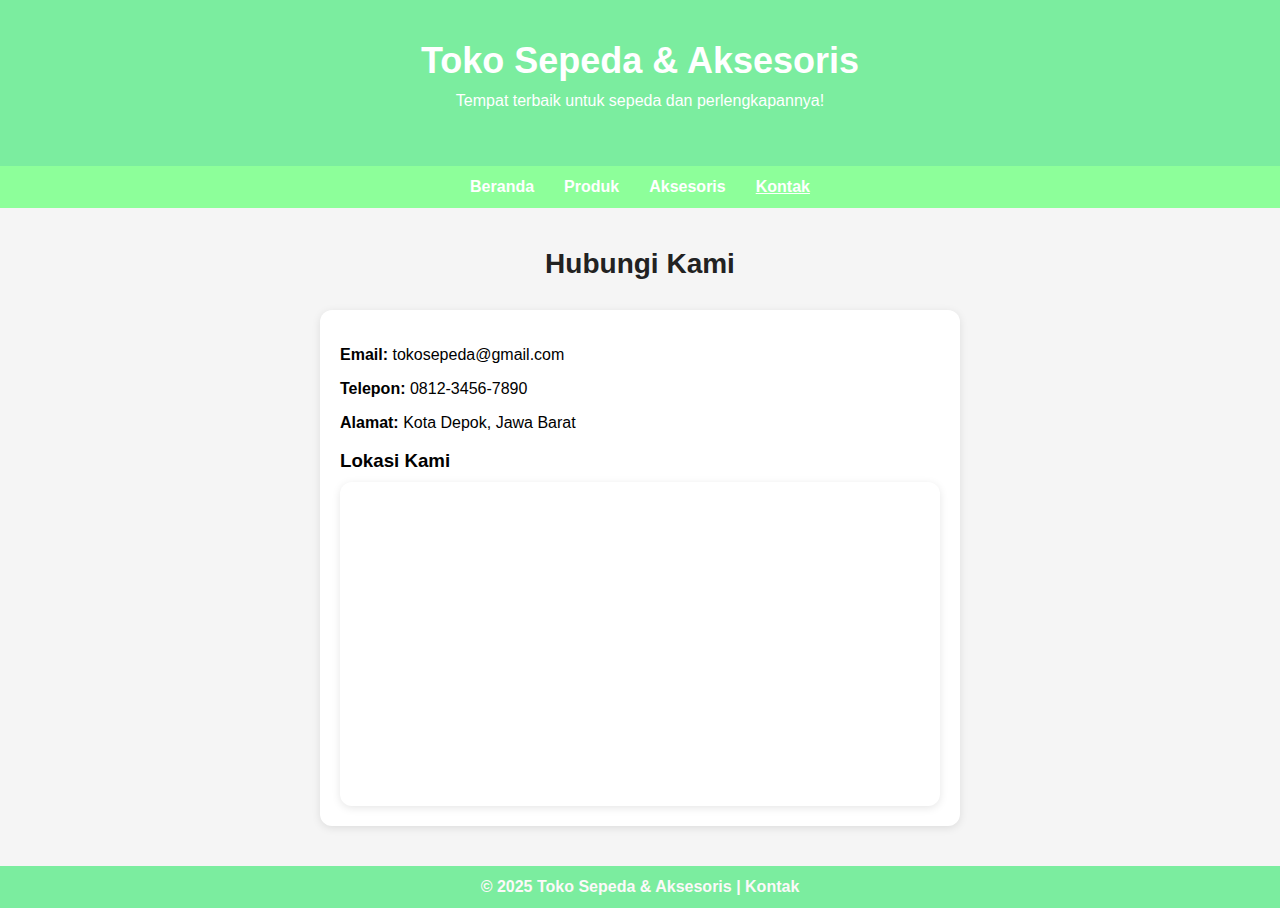
<file: kontak.html>
<!DOCTYPE html>
<html lang="id">
<head>
  <meta charset="UTF-8" />
  <meta name="viewport" content="width=device-width, initial-scale=1.0" />
  <title>Kontak - Toko Sepeda & Aksesoris</title>
  <link rel="stylesheet" href="styles.css" />
</head>
<body>

  <header class="header">
    <h1>Toko Sepeda & Aksesoris</h1>
    <p>Tempat terbaik untuk sepeda dan perlengkapannya!</p>
  </header>

  <nav class="navbar">
    <a href="index.html">Beranda</a>
    <a href="produk.html">Produk</a>
    <a href="aksesoris.html">Aksesoris</a>
    <a href="kontak.html" class="active">Kontak</a>
  </nav>

  <h2 class="section-title">Hubungi Kami</h2>

  <div class="contact-box">
    <p><b>Email:</b> tokosepeda@gmail.com</p>
    <p><b>Telepon:</b> 0812-3456-7890</p>
    <p><b>Alamat:</b> Kota Depok, Jawa Barat</p>

    <h3 style="margin: 18px 0 10px;">Lokasi Kami</h3>

    <div class="map-box">
      <iframe
        src="https://www.google.com/maps?q=Depok%20Jawa%20Barat&output=embed"
        width="100%"
        height="320"
        style="border:0;"
        allowfullscreen=""
        loading="lazy"
        referrerpolicy="no-referrer-when-downgrade">
      </iframe>
    </div>
  </div>

  <footer class="footer">
    © 2025 Toko Sepeda & Aksesoris | Kontak
  </footer>

</body>
</html>
</file>
<file: styles.css>
/* =========================
   GLOBAL
========================= */
body {
  margin: 0;
  font-family: Arial, sans-serif;
  background-color: #f5f5f5;
  padding: 0; /* biar header full lebar */
}

.section-title {
  text-align: center;
  font-size: 28px;
  margin: 40px 0 30px;
  color: #222;
}

/* =========================
   HEADER
========================= */
.header {
  background-color: #7bed9f;
  text-align: center;
  padding: 40px 20px;
  color: white;
}

.header h1 {
  margin: 0;
  font-size: 36px;
  font-weight: bold;
}

.header p {
  margin-top: 10px;
  font-size: 16px;
}

/* =========================
   NAVBAR
========================= */
.navbar {
  background-color: #8dff9a;
  display: flex;
  justify-content: center;
  gap: 30px;
  padding: 12px 0;
}

.navbar a {
  color: white;
  text-decoration: none;
  font-weight: bold;
}

.navbar a:hover {
  text-decoration: underline;
}

/* navbar aktif */
.navbar a.active {
  text-decoration: underline;
}

/* =========================
   HERO
========================= */
.hero {
  height: 320px;
  display: flex;
  align-items: center;
  justify-content: center;
  text-align: center;
  background-color: #ffffff;
  padding: 0 20px;
}

.hero h2 {
  font-size: 28px;
  color: #0c0c0c;
  text-shadow: 2px 2px 6px rgba(0, 0, 0, 0.4);
}

/* =========================
   PRODUK GRID
========================= */
.product-grid {
  width: 90%;
  max-width: 1100px;
  margin: 0 auto 40px;
  display: grid;
  grid-template-columns: repeat(auto-fit, minmax(220px, 1fr));
  gap: 20px;
}

/* Kartu Produk */
.product-card {
  background-color: #fff;
  border-radius: 12px;
  padding: 15px;
  text-align: center;
  box-shadow: 0 2px 8px rgba(0,0,0,0.1);
  transition: transform 0.2s, box-shadow 0.2s;
  cursor: pointer;
}

.product-card:hover {
  transform: translateY(-5px);
  box-shadow: 0 5px 15px rgba(0,0,0,0.2);
}

.product-card img {
  width: 100%;
  height: auto;
  border-radius: 8px;
}

.product-card h3 {
  font-size: 20px;
  margin: 12px 0 8px 0;
  color: #222;
}

.product-card .price {
  font-size: 18px;
  color: #e74c3c;
  margin-bottom: 12px;
  font-weight: bold;
}

.product-card button {
  background-color: #3498db;
  color: white;
  border: none;
  padding: 10px 18px;
  border-radius: 8px;
  cursor: pointer;
  font-size: 16px;
}

.product-card button:hover {
  background-color: #2980b9;
}

/* =========================
   CONTACT BOX
========================= */
.contact-box {
  width: 90%;
  max-width: 600px;
  margin: 0 auto 40px;
  background: white;
  padding: 20px;
  border-radius: 12px;
  box-shadow: 0 2px 8px rgba(0,0,0,0.1);
}

.contact-box input,
.contact-box textarea {
  width: 100%;
  padding: 10px;
  margin-top: 10px;
  border-radius: 8px;
  border: 1px solid #ccc;
  font-family: Arial, sans-serif;
}

.contact-box button {
  margin-top: 12px;
}

/* =========================
   FOOTER
========================= */
.footer {
  margin-top: 40px;
  background: #7bed9f;
  color: rgb(252, 249, 249);
  text-align: center;
  padding: 12px;
  font-weight: bold;
}

.map-box {
  margin-top: 10px;
  border-radius: 12px;
  overflow: hidden;
  box-shadow: 0 2px 8px rgba(0,0,0,0.1);
}
</file>
